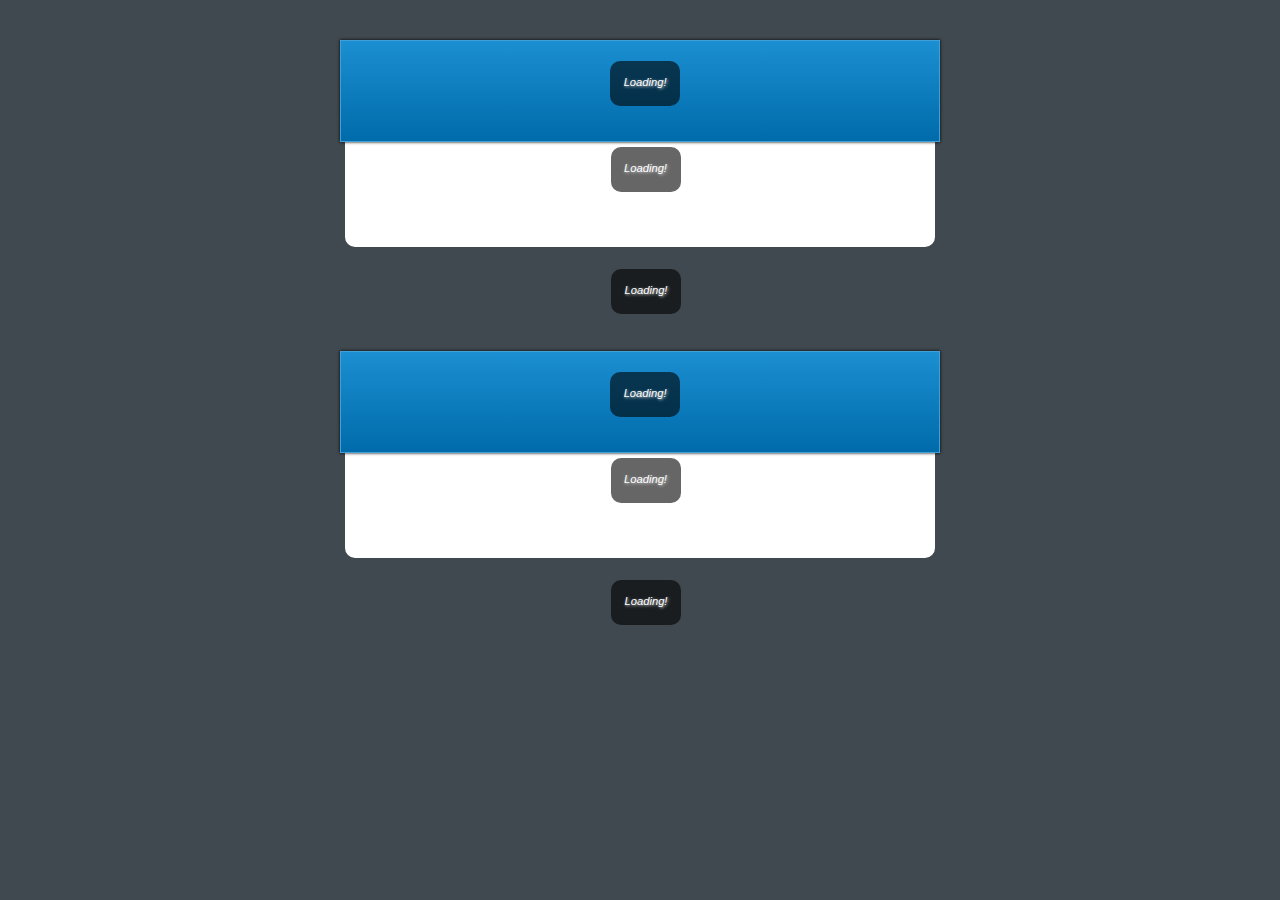
<file: index.html>
<!DOCTYPE html>
<html>
    <head>
        <title></title>
        <meta http-equiv="Content-Type" content="text/html; charset=UTF-8">
        <link rel="stylesheet" type="text/css" href="jquery.metabrag.css" />
        <link rel="stylesheet" type="text/css" href="metabrag.demo.css" />
        <script type="text/javascript" src="jquery.min.js"></script>
        <script type="text/javascript" src="jquery.metabrag.js"></script>

        <script type="text/javascript">
            $(function() {
                $.fn.metabrag.defaults.loadingMessage = "Loading!";
                $(".metabrag").metabrag({
                    showForks: false
                });
            });

            $(".metabrag").live("userinfoLoaded.metabrag", function (event, jsonObj, username) {
                console.log("userinfoLoaded.metabrag event triggered:");
                console.log(jsonObj);
                console.log(username);
            })
        </script>
    </head>
    <body>
        <div class="page-wrapper">
            <!-- The metabrag plugin will automaticly fetch the username -->
            <div class="metabrag" data-metabrag-username="mikaelbr"></div>

            <div class="metabrag" data-metabrag-username="dustin"></div>
        </div>
    </body>
</html>
</file>
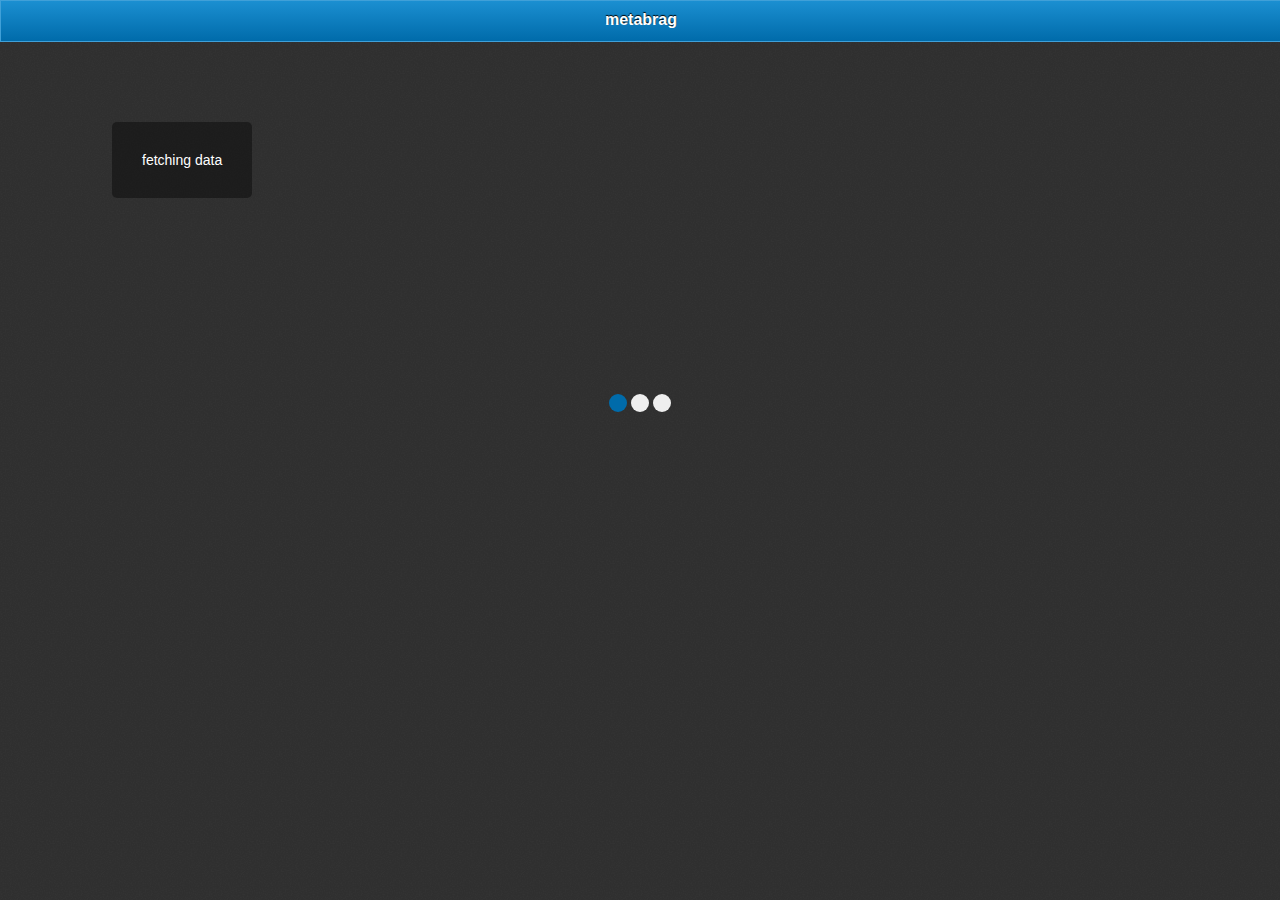
<file: iphone-demo/index.html>
<!doctype html>
<html>
    <head>
        <title>metabrag</title>
        <meta name="apple-mobile-web-app-capable" content="yes">
        <meta name="apple-mobile-web-app-status-bar-style" content="black">
        <meta name="viewport" content="width=device-width, height=device-height, initial-scale=1, user-scalable=no">
        <meta http-equiv="Content-Type" content="text/html; charset=UTF-8">
        <script type="text/javascript" src="../jquery.min.js"></script>
        <script type="text/javascript" src="jquery.mobile.js"></script>
        <script type="text/javascript" src="jquery.easing.js"></script>
        <script type="text/javascript" src="jquery.mobile.scrollview.js"></script>
        <script type="text/javascript" src="scrollview.js"></script>
        <script type="text/javascript" src="../jquery.metabrag.js"></script>
        <link rel="stylesheet" type="text/css" href="jquery.mobile.css" />
        <link rel="stylesheet" type="text/css" href="jquery.mobile.scrollview.css" />
        <link rel="stylesheet" type="text/css" href="metabrag.iphone.demo.css" />

        <script type="text/javascript">
            $(function() {
                $.fn.metabrag.defaults.loadingMessage = 'fetching data';
                $(".metabrag-box").metabrag({
                    showForks: false,
                    showExtendedInfo: true
                });
            });


            $(".metabrag-box").live("scrollpage", function (event, position) {
                var page = (position.x/$("#ex4").width());
                if(typeof(page)=='number' && parseInt(page)==page) {
                    $(".indicators span").removeClass("indicator-active");
                    $(".indicators span").eq(page).addClass("indicator-active");
                }
            });

            $(".metabrag-box").live("userinfoLoaded.metabrag", function (event, jsonObj, username) {
                var $elm = $(this+"[data-metabrag-username='"+username+"']").find(".ui-metabrag-github-userbox");
                $elm.wrapInner("<div data-scroll='y'/>");
                updateScrollView($elm);
            });

            $(".metabrag-box").live("repoinfoLoaded.metabrag", function (event, jsonObj, username) {
                var $elm = $(this+"[data-metabrag-username='"+username+"']").find(".ui-metabrag-github-repobox");
                $elm.wrapInner("<div data-scroll='y'/>");
                updateScrollView($elm);
            });

            $(".metabrag-box").live("badgesLoaded.metabrag", function (event, jsonObj, username) {
                var $elm = $(this+"[data-metabrag-coderwall-username='"+username+"']").find(".ui-metabrag-coderwall-badges");
                $elm.wrapInner("<div data-scroll='y' />");
                updateScrollView($elm);
            });


        </script>
    </head>
    <body>
        <div data-role="page" id="main-wrapper">

            <div data-role="header" id="metabrag-header">
                <h1>metabrag</h1>
            </div>

            <div data-role="content">
                <div id="ex4" data-scroll="xp" class="metabrag-box" data-metabrag-username="mikaelbr">

                </div>
                <div class="indicators">
                    <span class="indicator-active"></span>
                    <span ></span>
                    <span ></span>
                </div>
            </div>
        </div>
    </body>
</html>
</file>
<file: iphone-demo/metabrag.iphone.demo.css>
/*
    Document   : metabrag.iphone.demo
    Created on : Aug 1, 2011, 9:24:31 PM
    Author     : mikaelbrevik
    Description:
        Demo app for metabrag
*/
#main-wrapper {
}
#main-wrapper > .ui-content {
    padding: 0px;
    margin: 0px;
    background: url("images/texture_075.png") #333;

}

/**** Project spesific ****/

.ui-content.ui-scrollview-clip,
.ui-content.ui-scrollview-clip > div.ui-scrollview-view,
.ui-content.ui-scrollview-clip > .ui-listview.ui-scrollview-view{
    margin: 0;
    padding: 0px;
}

.metabrag-box > .ui-scrollview-view > div {
    width: 320px;
    min-height: 350px;
    float: left;
}
.metabrag-box  > .ui-scrollview-view > div > div {
    height: 350px;
}


.metabrag-box {
    background: url("images/texture_075.png") #333;
    overflow: hidden;
    height: 350px;
    width: 320px;
}
.metabrag-box > .ui-scrollview-view {
    width: 960px;
    background: url("images/texture_075.png") #333;
}


#metabrag-header {
    background: -webkit-gradient(linear, left top, left bottom, from(#1b8fd1), to(#006baa));
    background: -moz-linear-gradient(top,  #1b8fd1,  #006baa);
    border: 1px solid #40a0d8;
    box-shadow: 0px 0px 3px #000;
    -webkit-box-shadow: 0px 0px 3px #000;
    -moz-box-shadow: 0px 0px 3px #000;
    z-index: 999;
}

.indicators {
    padding-top: 2px;
    text-align: center;
}

.indicators span {
    display: inline-block;
    width: 18px;
    height: 18px;
    border-radius: 10px;
    background: #eee;
}

span.indicator-active {
    background: #006baa;
}


/** metabrag box styling **/

.ui-metabrag-github-userbox .ui-metabrag-avatar {
    float: left;
    margin-right: 30px;
    margin-bottom: 20px;
}

.ui-metabrag-github-userbox .ui-metabrag-avatar img {
    border: 2px solid #1b8fd1;
    display: block;
    border-radius: 5px;
}

.ui-metabrag-github-userbox h2 {
    font-size: 1.6em;
    margin: 10px 0px;
    border-bottom: 1px solid #fff;
    padding-bottom: 5px;
    text-shadow: 1px 1px 0px #999;
}

.ui-metabrag-github-userbox h2 span {
    font-size: 0.7em;
    margin-left: 10px;
    font-weight: 100;
}

.ui-metabrag-github-userbox h2 a:link,
.ui-metabrag-github-userbox h2 a:visited {
    text-decoration: none;
    color: #eee;
}
.ui-metabrag-github-userbox h2 a:hover,
.ui-metabrag-github-userbox h2 a:active {
    color: #999;
}

.ui-metabrag-github-userbox ul {
    color: #eee;
    text-shadow: 1px 1px 0px #333;
    font-size: 1.1em;
    padding: 0px;
}

.ui-metabrag-github-userbox ul li {
    margin-bottom: 5px;
}

.ui-metabrag-github-userbox .ui-metabrag-extended-infolist {
    clear: left;
    list-style-type: none;
}
.ui-metabrag-github-userbox .ui-metabrag-extended-infolist li {
    margin-bottom: 10px;
}

.ui-metabrag-github-userbox .ui-metabrag-extended-infolist li span {
    font-weight: bold;
    display: block;
    font-size: 0.8em;
}

/** box structures **/

.ui-metabrag-github-userbox,
.ui-metabrag-github-repobox,
.ui-metabrag-coderwall-badges {
    font-size: 14px;
    width: 320px;
    position: relative;
    float: left;
    background: url("images/texture_075.png") #333;
}

.metabrag-box > .ui-scrollview-view .ui-scrollview-view {
    background: url("images/texture_075.png") #333;
    padding: 0px 10px;
    width: 300px;
    min-height: 350px;
}

.ui-metabrag-github-repobox ul {
    list-style-type: none;
    margin: 0px; padding: 0px;
}

.ui-metabrag-github-repobox .ui-metabrag-repolist > li {
    margin: 0px;
    background: -webkit-gradient(linear, left top, left bottom, from(#B6B6C3), to(#9B9BAC));
    background: -moz-linear-gradient(top,  #B6B6C3,  #9B9BAC);
    display: block;
    clear: both;
    border-bottom: 1px solid #666;
    padding: 5px 10px;
    cursor: pointer;
}

.ui-metabrag-github-repobox .ui-metabrag-repolist > li:active {
    background: -webkit-gradient(linear, left top, left bottom, from(#9B9BAC), to(#B6B6C3));
    background: -moz-linear-gradient(top, #9B9BAC, #B6B6C3);
}

.ui-metabrag-github-repobox div.ui-scrollview-clip div.ui-scrollview-view {
    padding: 0px;
    width: 320px;
}

.ui-metabrag-github-repobox .ui-metabrag-repolist li h3 {
    width: 60%;
    display: block;
    float:left;
    margin:0px; padding:0px;
    margin-bottom: 10px;
}

.ui-metabrag-github-repobox .ui-metabrag-repolist li h3 a:link,
.ui-metabrag-github-repobox .ui-metabrag-repolist li h3 a:visited {
    color: #000;
    text-decoration: none;
}

.ui-metabrag-github-repobox .ui-metabrag-repolist li ul {
    float: right;
    width: 40%;
}
.ui-metabrag-github-repobox .ui-metabrag-repolist li ul li {
    display: inline-block;
    color: #444;
    font-size: 0.8em;
}
.ui-metabrag-github-repobox .ui-metabrag-repolist li ul li:last-child {
    margin-left: 10px;
}

.ui-metabrag-github-repobox .ui-metabrag-repolist li p {
    clear: both;
}

.ui-metabrag-loading {
    position: absolute;
    top: 80px;
    border-radius: 5px;
    padding: 30px;
    font-size: 1em;
    background: rgba(10, 10, 10, 0.5);
    color: #fff;
    text-shadow: none;
    margin: 0px auto;
    left: 35%;
}

.ui-metabrag-coderwall-badges ul {
    list-style-type: none;
}
</file>
<file: metabrag.demo.css>
/*
    Document   : metabrag.demo
    Created on : Jul 30, 2011, 10:10:09 PM
    Author     : mikaelbrevik
    Description:
        Demo styling of the metabrag jquery plugin.
*/
* {padding: 0px; margin: 0px;}
body {
    font-family: Helvetica, Arial, Verdana, sans-serif;
    font-size: 14px;
    background: #40494f;
    padding: 40px;
    height: 100%;
}

.page-wrapper {
    width: 600px;
    margin: 0px auto;
}

.ui-metabrag-github-userbox .ui-metabrag-avatar {
    float: left;
}

.ui-metabrag-github-userbox .ui-metabrag-avatar img {
    border: 1px solid #1871a5;
}

.ui-metabrag-github-userbox {
    background: -webkit-gradient(linear, left top, left bottom, from(#1b8fd1), to(#006baa));
    background: -moz-linear-gradient(top,  #1b8fd1,  #006baa);
    border: 1px solid #40a0d8;
    box-shadow: 0px 0px 3px #000;
    -webkit-box-shadow: 0px 0px 3px #000;
    -moz-box-shadow: 0px 0px 3px #000;
    z-index: 999;
}
.ui-metabrag-github-userbox h2 {
    float:right;
    display: block;
    width: 84%;
}
.ui-metabrag-github-userbox h2 a:link,
.ui-metabrag-github-userbox h2 a:visited {
    font-family: "Georgia", Helvetica, sans-serif;
    font-size: 1.5em;
    text-decoration: none;
    color: #eee;
    text-shadow: 2px 2px 0px #000;
}

.ui-metabrag-github-userbox ul {
    clear: right;
    color: #eee;
    float:right;
    display: block;
    width: 84%;
    font-size: 0.8em;
    text-shadow: 1px 1px 0px #000;
}
.ui-metabrag-github-userbox .ui-metabrag-extended-infolist {
    clear:left;
    font-size: 1em;
}
.ui-metabrag-github-userbox .ui-metabrag-extended-infolist li {
    list-style-type: none;
}

.ui-metabrag-github-userbox .ui-metabrag-extended-infolist li span {
    font-weight: bold;
}

.ui-metabrag-github-userbox h2 a:hover,
.ui-metabrag-github-userbox h2 a:active {
    color: #ddd;
}
.ui-metabrag-github-userbox h2 span {
    font-size: 0.7em;
    font-weight: 100;
}

.ui-metabrag-github-repobox {
    width: 95%;
    margin: 0px auto;
    margin-top: -20px;
    background: #fff;
    padding: 10px;
    padding-top: 35px;
    z-index: 1;
    border-radius: 10px;
}

.ui-metabrag-github-repobox > ul > li {
    border-radius: 3px;
    padding: 5px;
    margin-bottom: 10px;

    background: -webkit-gradient(linear, left top, left bottom, from(#ccc), to(#ddd));
    background: -moz-linear-gradient(top,  #ccc,  #ddd);
}

.ui-metabrag-github-repobox > ul > li:hover {
    background: #bbb;
    background: -webkit-gradient(linear, left top, left bottom, from(#ddd), to(#ccc));
    background: -moz-linear-gradient(top,  #ddd,  #ccc);
}

.ui-metabrag-github-repobox ul li h3 {
    font-size: 1.7em;
    margin: 0px;
    padding: 0px;
}
.ui-metabrag-github-repobox ul li h3 a:link,
.ui-metabrag-github-repobox ul li h3 a:visited {
    color: #006baa;
    text-shadow: 1px 1px 1px #fff;
    text-decoration: none;
}


.ui-metabrag-github-repobox ul li h3 a:hover,
.ui-metabrag-github-repobox ul li h3 a:active {
    color: #1b8fd1;
    text-shadow: 1px 1px 1px #ddd;
}

.ui-metabrag-github-repobox ul li p {
    margin-top: 10px;
    color: #000;
    text-shadow: 1px 1px 1px #fff;
}

.ui-metabrag-github-repobox li li {
    color: #000;
    text-shadow: 1px 1px 1px #fff;
    font-size: 0.9em;
}

.ui-metabrag-coderwall-badges {
    margin: 10px;
    margin-top: 6px;
}

.ui-metabrag-coderwall-badges ul li {
    padding: 1px;
}

.ui-metabrag-coderwall-badges ul li img {
    background: -webkit-gradient(linear, left top, left bottom, from(#1b8fd1), to(#006baa));
    background: -moz-linear-gradient(top,  #1b8fd1,  #006baa);
    border: 1px solid #40a0d8;
    box-shadow: 0px 0px 3px #000;
    -webkit-box-shadow: 0px 0px 3px #000;
    -moz-box-shadow: 0px 0px 3px #000;
    border-radius: 100px;
    width: 100px;
}

.ui-metabrag-coderwall-badges ul li img:hover {
    background: -webkit-gradient(linear, left top, left bottom, from(#006baa), to(#1b8fd1));
    background: -moz-linear-gradient(top,  #1b8fd1,  #006baa);
}
</file>
